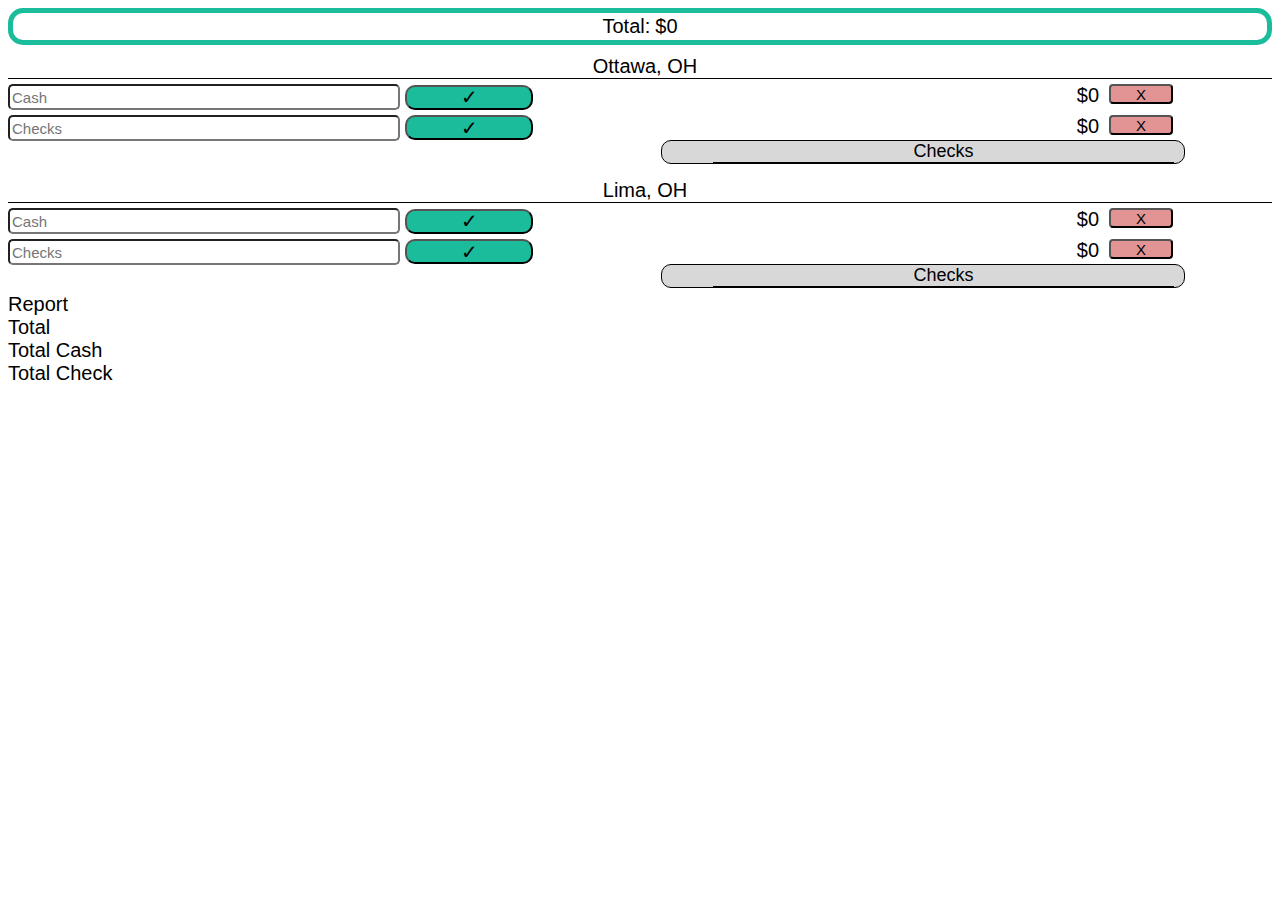
<file: index.html>
<!DOCTYPE html>
<html lang="en">

<head>
    <meta charset="UTF-8">
    <meta name="viewport" content="width=device-width, initial-scale=1.0">
    <script src="https://code.jquery.com/jquery-3.7.1.min.js"></script>
    <script src="script.js"></script>
    <link rel="stylesheet" type="text/css" href="./style.css">
    <title>Document</title>
</head>

<body>
    <div class="total-container">
        <div class="total-text">Total: </div>
        <div>$</div>
        <div id="total" class="total">0</div>
    </div>

    <div class="location-container">
        <div class="location">Ottawa, OH</div>
        <div>
            <div>
                <form id="ottawa-cash-form" class="myCashForm myForm">
                    <div class="display-flex">
                        <div class="display-flex form-right">
                            <input id="ottawa-cash-input" class="input" placeholder="Cash" />
                            <button type="submit" class="button-submit">✓</button>
                        </div>

                        <div class="display-flex form-left">
                            <div>$</div>
                            <div id="ottawa-cash-subTotal" class="subTotal">0</div>
                            <button id="ottawa-cash-clearButton" class="button-clear">X</button>
                        </div>
                    </div>
                </form>
            </div>

            <div>
                <form id="ottawa-check-form" class="myCheckForm myForm">
                    <div class="display-flex">
                        <div class="display-flex-col form-right">
                            <div class="display-flex">
                                <input id="ottawa-check-input" class="input" placeholder="Checks" />
                                <button type="submit" class="button-submit">✓</button>
                            </div>
                        </div>

                        <div class="display-flex-col">
                            <div class="display-flex form-left">
                                <div>$</div>
                                <div id="ottawa-check-subTotal" class="subTotal">0</div>
                                <button id="ottawa-check-clearButton" class="button-clear">X</button>
                            </div>

                            <div id="ottawa-check-content" class="content">
                                <div class="checks-text">Checks</div>
                                <div id="ottawa-add-checks" ></div>
                            </div>
                        </div>
                    </div>
                </form>
            </div>
        </div>
    </div>

    <div class="location-container">
        <div class="location">Lima, OH</div>
        <div>
            <div>
                <form id="lima-cash-form" class="myCashForm myForm">
                    <div class="display-flex">
                        <div class="display-flex form-right">
                            <input id="lima-cash-input" class="input" placeholder="Cash" />
                            <button type="submit" class="button-submit">✓</button>
                        </div>

                        <div class="display-flex form-left">
                            <div>$</div>
                            <div id="lima-cash-subTotal" class="subTotal">0</div>
                            <button id="lima-cash-clearButton" class="button-clear">X</button>
                        </div>
                    </div>
                </form>
            </div>

            <div>
                <form id="lima-check-form" class="myCheckForm myForm">
                    <div class="display-flex">
                        <div class="display-flex-col form-right">
                            <div class="display-flex">
                                <input id="lima-check-input" class="input" placeholder="Checks" />
                                <button type="submit" class="button-submit">✓</button>
                            </div>
                        </div>

                        <div class="display-flex-col">
                            <div class="display-flex form-left">
                                <div>$</div>
                                <div id="lima-check-subTotal" class="subTotal">0</div>
                                <button id="lima-check-clearButton" class="button-clear">X</button>
                            </div>

                            <div id="lima-check-content" class="content">
                                <div class="checks-text">Checks</div>
                                <div id="lima-add-checks"></div>
                            </div>
                        </div>
                    </div>
                </form>
            </div>
        </div>

        <div>Report</div>
        <div>Total</div>
        <div id="report-total"></div>

        <div>Total Cash</div>
        <div>Total Check</div>

    </div>

</body>

</html>
</file>
<file: style.css>
:root {
    --mainColor: #1abc9c;
    --secondColor: gray;
  }

body {
    font-family: Arial, Helvetica, sans-serif;
    font-size: 20px;
}

.border {
    border: 1px solid black;
}

.blue {
    background: blue;
    border: 10px solid black;
}

.hidden {
    display: none;
}

.button-submit {
    display: flex;
    justify-content: center;
    align-items: center;
    width: 10vw;
    height: 25px;
    font-size: 20px;
    background: var(--mainColor);
    margin-left: auto;
    margin-left: 5px;
    border-radius: 10px;
}

.button-clear {
    width: 5vw;
    height: 20px;
    font-size: 15px;
    background: rgba(202, 61, 61, 0.548);
    color: black;
    display: flex;
    justify-content: center;
    align-items: center;
    border-radius: 4px;
}

.button-container {
    padding-left: 10px;
    width: 40vw;

}

.form-input-display {
    display: flex;
    flex-direction: column;
}

.display-flex {display: flex}

.display-flex-col {
    display: flex;
    flex-direction: column;
}

.justify-right {
    justify-content: right;
}

.form-right {
    align-items: center;
    margin-right: 10vw;
}

.form-left {
    width: 40vw;
    justify-content: right;
}

.content {
    display: flex;
    flex-direction: column;
    align-items: end;
    width: 40vw;

    padding-right: 10px;
    margin-right: 5px;
    border: 1px solid black;
    border-radius: 10px;
    background: rgba(145, 144, 144, 0.349);
}



.checks-text {
    display: flex;
    justify-content: center;
    border-bottom: 1px solid black;
    width: 90%;
    font-size: 18px;;
}

.check-info {
    padding-right: 10px;
    font-size: 15px;
}

.check-info-container {
    display: flex;
    justify-content: right;
    padding-top: 5px;
    width: 90%;
}

.total-container {
    border: 5px solid var(--mainColor);
    border-radius: 15px;
    display: flex;
    justify-content: center;
    font-size: 20px;
    padding: 2px;
}

.input {
    font-size: 15px;
    width: 30vw;
    height: 20px;
    border-radius: 5px;
    /* margin-bottom: 10px; */
}

.input-type {
    margin-left: 10px;
}

.input-type-container {
    display: flex;
    justify-content: right;
    padding-right: 10vw;
}

.total-text {
    margin-right: 5px;
}

.subTotal {
   display: flex;
    height: 25px;
    margin-right: 10px
}

.location-container {
    margin-top: 10px;
    margin-bottom: 10px;
}

.location {
    display: flex;
    justify-content: center;
    margin-bottom: 5px;
    font-size: 20px;
    padding-left: 10px;
    border-bottom: 1px solid black;
}


.myForm {
    display: flex;
    flex-direction: column;
    padding-bottom: 5px;
}
</file>
